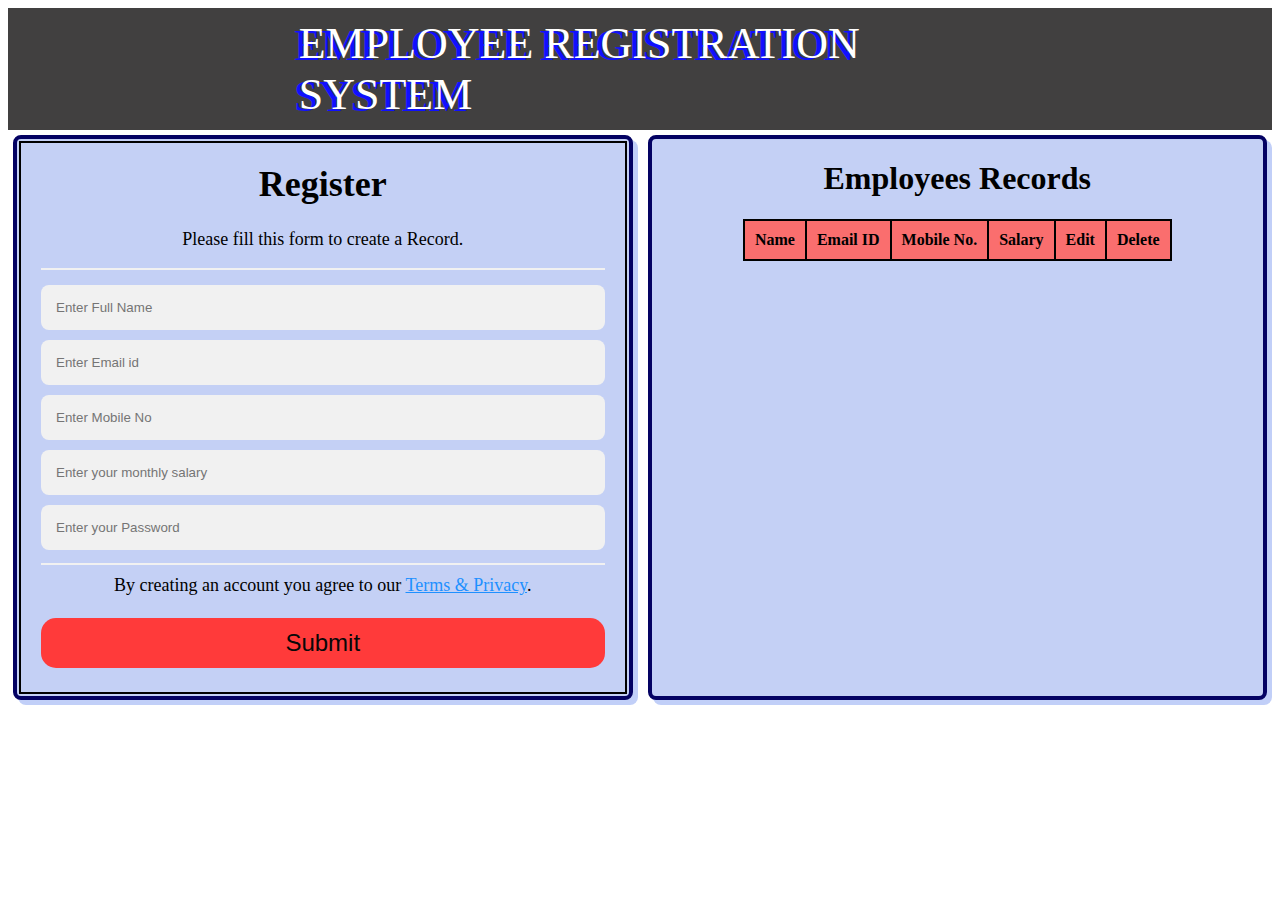
<file: employee record crud/index.html>
<!DOCTYPE html>
<html lang="en">
<head>
    <meta charset="UTF-8">
    <meta http-equiv="X-UA-Compatible" content="IE=edge">
    <meta name="viewport" content="width=device-width, initial-scale=1.0">
    <title>Employee Registration System </title>
    <link rel="stylesheet" href="./Crud.css">
</head>
<body>

    <div class="header">
        <div class=heading>
            EMPLOYEE REGISTRATION SYSTEM
        </div>
    </div>
    <div class="flex-container">
        <div class="flex-child magenta">
<table class="table">
    <tr class="table-row">
        <td>
            <form onsubmit="event.preventDefault(); onFormSubmit();" >
                <div class="container">
                    <h1 id="heading1">Register</h1>
                    <p class="p1">Please fill  this form to create a Record.</p>
                    <hr>

                    <input type="text" placeholder="Enter Full Name" name="name" id="name" required >
            
                    <input type="email" placeholder="Enter Email id" name="mail" id="email" required >
            
                    <input type="number" name="mobile" id="mobile" placeholder="Enter Mobile No" required>

                    <input type="number" name="salary" id="salary" placeholder="Enter your monthly salary" required>

                    <input type="text" name="pass" id="pass" placeholder="Enter your Password" required>

                    <hr>

                    <p class="p1" >By creating an account you agree to our <a href="#">Terms & Privacy</a>.</p>

                    <button type="submit" name="submit"class="registerbtn">Submit </button>
                </div>
            </form>
        </td>
       
    </tr>
    
</table>
</div>
<div class="flex-child green">
 <td>
            <table  id="empList">
                <h1 id="record">Employees Records</h1>
                <thead id="tab_head">
                        <tr>
                            <th>Name</th>
                            <th>Email ID</th>
                            <th>Mobile No.</th>
                            <th>Salary</th>
                            <th>Edit</th>
                            <th>Delete</th>
                        </tr>
                </thead>
               
                <tbody id="tab_body">

                </tbody>
                
            </table>
        </td>
        </div>
</div>
    <script src="./Crud.js"></script>
</body>
</html>

<!-- ------------------------------------------------ -->
</file>
<file: employee record crud/Crud.css>
* {
  box-sizing: border-box;
}

.header{
  height: fit-content;
  width: 100%;
  background: rgb(65, 64, 64);
  display: block;
  padding: 10px 23%;
  margin: auto;
}


.heading{
  font-size: 44px;
  font-family: Cambria, Cochin, Georgia, Times, 'Times New Roman', serif;
  color: white;
  text-shadow: -5px 2px rgb(16, 16, 255);
  text-decoration-style: solid;
}

.flex-container {
  display: flex;
}

.flex-child {
  margin: 5px;
  flex: 1;
  /* width: 30%; */
  text-align: -webkit-center;
  border: 4px solid rgb(4, 2, 99);
  border-radius: 8px;
  box-shadow: 5px 5px rgb(193, 207, 248);
  background-color: rgb(196, 208, 245);
}

.flex-child:first-child {
  margin-right: 10px;
}
/* Add padding to containers */
.container {
  padding: 10px;
}

#heading1 {
  margin-top: 0px;
  text-align: center;
  font-size: 36px;
}
.p1 {
  margin-top: 0px;
  text-align: center;
  font-size: 18px;
}

/* Overwrite default styles of hr */
hr {
  border: 1px solid #f1f1f1;
  margin-bottom: 10px;
}

input{
  width: 100%;
  padding: 15px;
  margin: 5px 0 5px 0;
  display: inline-block;
  border: none;
  background: #f1f1f1;
  border-radius: 8px;

}

/* Set a style for the submit/register button */
.registerbtn {
  background-color: #ff3a3a;
  color: rgb(8, 8, 8);
  padding: 8px 20px;
  margin: 4px 0;
  border: none;
  cursor: pointer;
  width: 100%;
  height: 50px;
  border-radius: 15px;
  font-size: 24px;
}

.registerbtn:hover {
  background-color: rgb(2, 163, 2);
  color: white;
}

/* Add a blue text color to links */
a {
  color: dodgerblue;
  cursor: pointer;
}

/* Set a grey background color and center the text of the "sign in" section */
/* .signin {
  background-color: #f1f1f1;
  text-align: center;
} */

/* --------------------------------------------------------------------------------- */
#empList,
tr{
  border-collapse: collapse;
  border-radius: 16px;
}

th,
td {
  width: max-content;
  margin: 0px;
  border:2px solid black;
  padding: 10px;
}
th {
  background-color: rgb(250, 110, 110);
}

#tab_body{
  background-color:white ;
}
#record {
  display: flex;
  justify-content: center;
}
</file>
